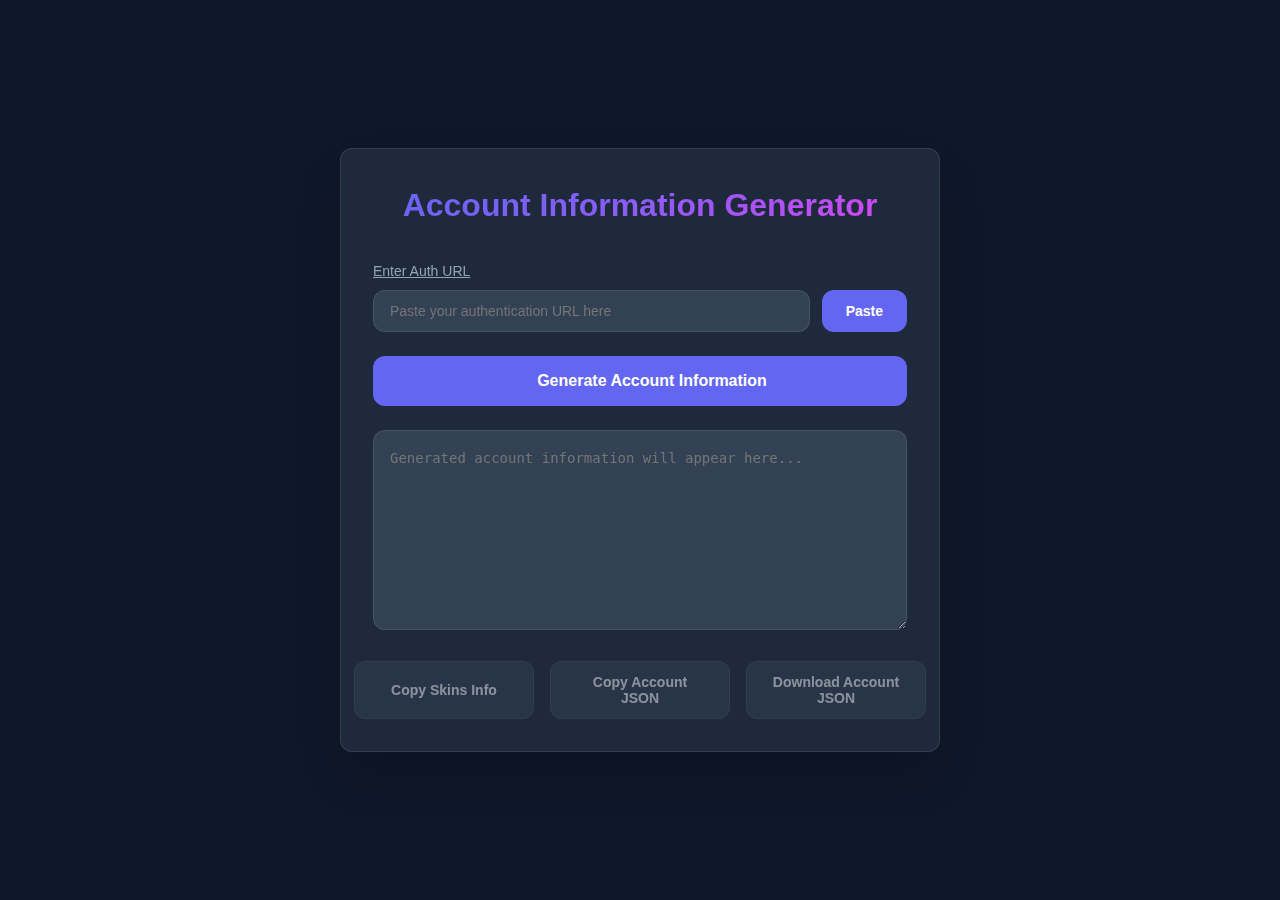
<file: index.html>
<!DOCTYPE html>
<html lang="en">

<head>
    <meta charset="UTF-8" />
    <meta name="viewport" content="width=device-width, initial-scale=1.0" />
    <link rel="stylesheet" href="https://cdnjs.cloudflare.com/ajax/libs/font-awesome/4.7.0/css/font-awesome.min.css">
    <title>Account Information Generator</title>
    <link rel="stylesheet" href="style.css" />
    <link rel="icon" href="favicon.png" type="image/png" />
</head>

<body>
    <div class="container">
        <h1>Account Information Generator</h1>

        <div>
            <label for="auth-url" style="cursor: pointer">
                <a href="https://auth.riotgames.com/authorize?redirect_uri=https%3A%2F%2Fplayvalorant.com%2Fopt_in&client_id=play-valorant-web-prod&response_type=token%20id_token&nonce=1&scope=account%20openid"
                    target="_blank">Enter Auth URL</a>
            </label>
            <div class="input-group">
                <input type="text" id="auth-url" placeholder="Paste your authentication URL here" />
                <button onclick="pasteText('auth-url')" class="paste-btn">
                    Paste
                </button>
            </div>
        </div>

        <button class="submit-btn" id="submit-btn">
            <i class="fa fa-spinner fa-spin hiddenButton" id="buttonLoader"></i>
            Generate Account Information
        </button>

        <textarea id="content" readonly aria-label="Generated account information"
            placeholder="Generated account information will appear here..."></textarea>

        <div class="button-group">
            <button class="copy-btn" id="skinInfoButton" disabled>Copy Skins Info</button>
            <button class="copy-btn" id="copyButton" disabled>Copy Account JSON</button>
            <button class="download-btn" id="download-btn" disabled>
                Download Account JSON
            </button>
        </div>
    </div>

</body>

</html>

<script src="script.js"></script>
</file>
<file: style.css>
:root {
  --primary: #6366f1;
  --primary-hover: #4f46e5;
  --background: #0f172a;
  --card-bg: #1e293b;
  --input-bg: #334155;
  --text: #f8fafc;
  --text-secondary: #94a3b8;
  --border-radius: 12px;
  --transition: all 0.2s ease;
}

* {
  margin: 0;
  padding: 0;
  box-sizing: border-box;
}

body {
  font-family: 'Inter', -apple-system, BlinkMacSystemFont, sans-serif;
  background-color: var(--background);
  color: var(--text);
  display: flex;
  justify-content: center;
  align-items: center;
  min-height: 100vh;
  line-height: 1.5;
  padding: 1rem;
}

.container {
  background-color: var(--card-bg);
  padding: 2rem;
  border-radius: var(--border-radius);
  width: 100%;
  max-width: 600px;
  box-shadow: 0 25px 50px -12px rgba(0, 0, 0, 0.25);
  backdrop-filter: blur(12px);
  border: 1px solid rgba(255, 255, 255, 0.1);
}

h1 {
  text-align: center;
  margin-bottom: 2rem;
  font-size: 2rem;
  background: linear-gradient(135deg, #6366f1, #8b5cf6, #d946ef);
  -webkit-background-clip: text;
  background-clip: text;
  color: transparent;
  font-weight: 800;
}

.input-group {
  display: flex;
  gap: 0.75rem;
  margin-bottom: 1.5rem;
}

label, a {
  display: block;
  margin-bottom: 0.5rem;
  color: var(--text-secondary);
  font-size: 0.875rem;
  font-weight: 500;
}

input[type="text"] {
  flex: 1;
  padding: 0.75rem 1rem;
  background-color: var(--input-bg);
  border: 1px solid rgba(255, 255, 255, 0.1);
  color: var(--text);
  border-radius: var(--border-radius);
  font-size: 0.875rem;
  transition: var(--transition);
}

input[type="text"]:focus {
  outline: none;
  border-color: var(--primary);
  box-shadow: 0 0 0 3px rgba(99, 102, 241, 0.2);
}

button {
  padding: 0.75rem 1.5rem;
  border: none;
  border-radius: var(--border-radius);
  cursor: pointer;
  font-weight: 600;
  font-size: 0.875rem;
  transition: var(--transition);
  display: inline-flex;
  align-items: center;
  justify-content: center;
  gap: 0.5rem;
}

button:hover {
  transform: translateY(-1px);
}

button:active {
  transform: translateY(0);
}

button:disabled {
  opacity: 0.5;
  cursor: not-allowed;
  pointer-events: none;
}

.paste-btn {
  background-color: var(--primary);
  color: white;
}

.paste-btn:hover {
  background-color: var(--primary-hover);
}

.submit-btn {
  background-color: var(--primary);
  color: white;
  width: 100%;
  padding: 1rem;
  margin-bottom: 1.5rem;
  font-size: 1rem;
}

.submit-btn:hover {
  background-color: var(--primary-hover);
}

textarea {
  width: 100%;
  height: 200px;
  background-color: var(--input-bg);
  border: 1px solid rgba(255, 255, 255, 0.1);
  color: var(--text);
  padding: 1rem;
  border-radius: var(--border-radius);
  margin-bottom: 1.5rem;
  resize: vertical;
  font-family: 'Fira Code', monospace;
  font-size: 0.875rem;
  line-height: 1.7;
}

textarea:focus {
  outline: none;
  border-color: var(--primary);
  box-shadow: 0 0 0 3px rgba(99, 102, 241, 0.2);
}

.button-group {
  display: flex;
  gap: 1rem;
  justify-content: center;
}

.copy-btn, .download-btn {
  background-color: var(--input-bg);
  color: var(--text);
  border: 1px solid rgba(255, 255, 255, 0.1);
  min-width: 180px;
}

.copy-btn:hover, .download-btn:hover {
  background-color: rgba(255, 255, 255, 0.1);
}

@media (max-width: 480px) {
  .button-group {
      flex-direction: column;
  }
  
  .copy-btn, .download-btn {
      width: 100%;
  }
}

/* Modern scrollbar */
::-webkit-scrollbar {
  width: 8px;
  height: 8px;
}

::-webkit-scrollbar-track {
  background: var(--card-bg);
}

::-webkit-scrollbar-thumb {
  background: var(--input-bg);
  border-radius: 4px;
}

::-webkit-scrollbar-thumb:hover {
  background: var(--primary);
}

.hiddenButton {
  visibility: hidden;
}
</file>
